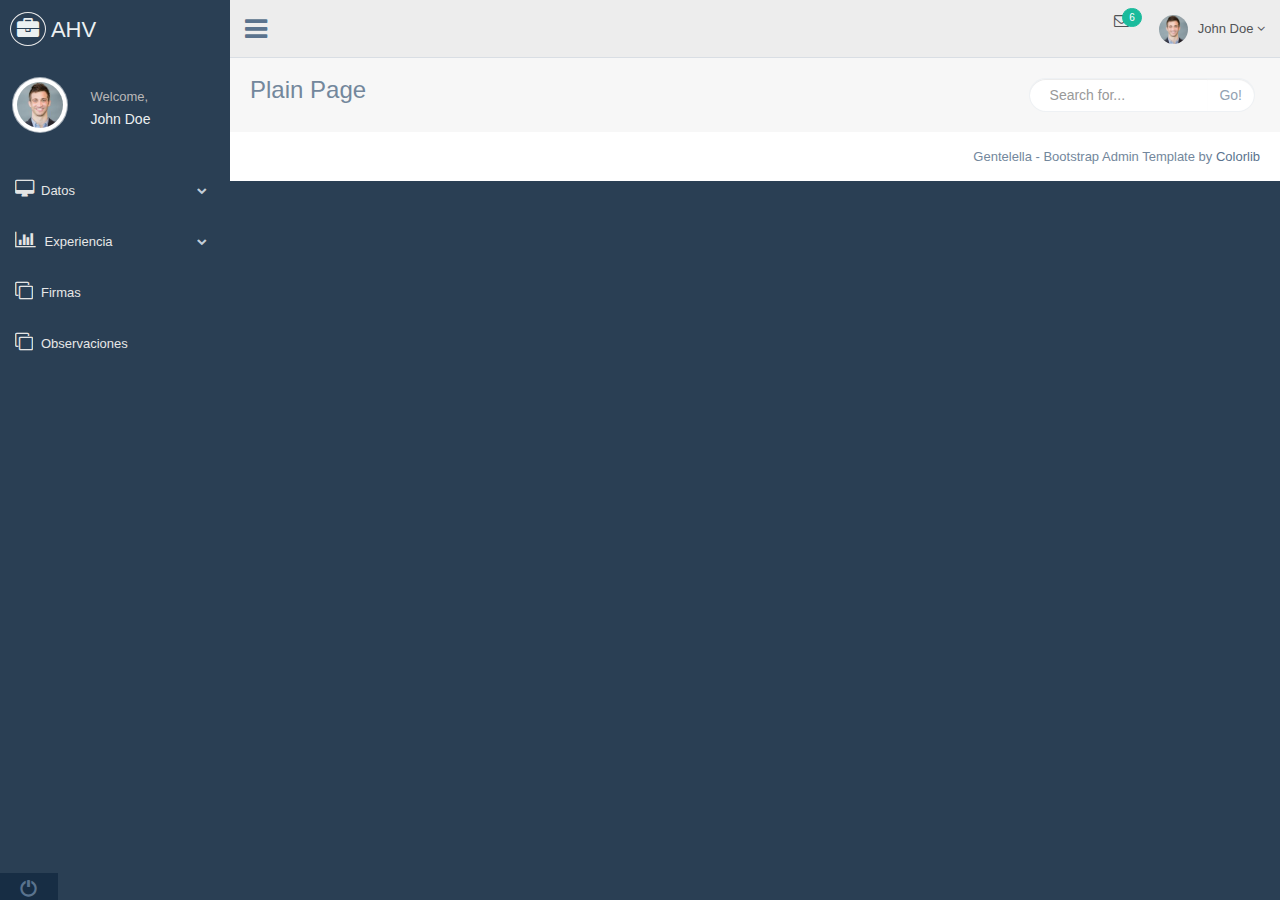
<file: views/index.html>
<html lang="en">

<head>
    <meta http-equiv="Content-Type" content="text/html; charset=UTF-8">

    <meta charset="utf-8">
    <meta http-equiv="X-UA-Compatible" content="IE=edge">
    <meta name="viewport" content="width=device-width, initial-scale=1">
    <title>HOJA DE VIDA </title>
    <link href="build/bootstrap/dist/css/bootstrap.min.css" rel="stylesheet">
    <script type='text/javascript' src="//ajax.googleapis.com/ajax/libs/jquery/1.8.3/jquery.min.js"></script>

    <link href="build/font-awesome/css/font-awesome.min.css" rel="stylesheet">

    <link href="build/nprogress/nprogress.css" rel="stylesheet">

    <link href="css/custom.min.css" rel="stylesheet">

    <script>
			$(document).ready(function(){
	    		$('#datosP').click(function(){
	       		$("#contenido").load("datosPer.html");
	    									 });

	    		$('#infoAcadem').click(function(){
	       		$("#contenido").load("infoA.html");
	    									 });

				$('#regisP').click(function(){
	       		$("#contenido").load("registrar_Proyecto.php");
	    									 });

				$('#CorreccionesP').click(function(){
	       		$("#contenido").load("Proyecto_Correciones.php");
	    									 });

	    		$('#Correcciones').click(function(){
	       		$("#contenido").load("anteproyecto_Correciones.php");
	    									 });
										});
		</script>
</head>

<body class="nav-md">
    <div class="container body">
        <div class="main_container">
            <div class="col-md-3 left_col">
                <div class="left_col scroll-view">
                    <div class="navbar nav_title" style="border: 0;">
                        <a href="index.html" class="site_title"><i class="fa fa-briefcase"></i> <span>AHV </span></a>
                    </div>
                    <div class="clearfix"></div>

                    <div class="profile clearfix">
                        <div class="profile_pic">
                            <img src="images/img.jpg" alt="..." class="img-circle profile_img">
                        </div>
                        <div class="profile_info">
                            <span>Welcome,</span>
                            <h2>John Doe</h2>
                        </div>
                        <div class="clearfix"></div>
                    </div>

                    <br />

                    <div id="sidebar-menu" class="main_menu_side hidden-print main_menu">
                        <div class="menu_section">
                            <ul class="nav side-menu">
                                <li><a><i class="fa fa-desktop"></i>Datos<span class="fa fa-chevron-down"></span></a>
                                    <ul class="nav child_menu">
                                        <li><a id="datosP">Datos Personales</a></li>
                                        <li><a id="infoAcadem">Informacion Academica</a></li>
                                    </ul>
                                </li>

                                <li><a><i class="fa fa-bar-chart-o"></i> Experiencia<span
                                            class="fa fa-chevron-down"></span></a>
                                    <ul class="nav child_menu">
                                        <li><a href="chartjs.html">Datos de Experiencia</a></li>
                                        <li><a href="chartjs2.html">Tiempo de Experiencia</a></li>
                                    </ul>
                                </li>

                                <li><a href="#"><i class="fa fa-clone"></i>Firmas</a></li>
                                <li><a href="#"><i class="fa fa-clone"></i>Observaciones</a></li>

                            </ul>
                        </div>

                    </div>


                    <div class="sidebar-footer hidden-small">
                        <a data-toggle="tooltip" data-placement="top" title="Logout" href="login.html">
                            <span class="glyphicon glyphicon-off" aria-hidden="true"></span>
                        </a>
                    </div>

                </div>
            </div>

            <div class="top_nav">
                <div class="nav_menu">
                    <nav>
                        <div class="nav toggle">
                            <a id="menu_toggle"><i class="fa fa-bars"></i></a>
                        </div>
                        <ul class="nav navbar-nav navbar-right">
                            <li class="">
                                <a href="javascript:;" class="user-profile dropdown-toggle" data-toggle="dropdown"
                                    aria-expanded="false">
                                    <img src="images/img.jpg" alt="">John Doe
                                    <span class=" fa fa-angle-down"></span>
                                </a>
                                <ul class="dropdown-menu dropdown-usermenu pull-right">
                                    <li><a href="javascript:;"> Profile</a></li>
                                    <li>
                                        <a href="javascript:;">
                                            <span class="badge bg-red pull-right">50%</span>
                                            <span>Settings</span>
                                        </a>
                                    </li>
                                    <li><a href="javascript:;">Help</a></li>
                                    <li><a href="login.html"><i class="fa fa-sign-out pull-right"></i> Log Out</a></li>
                                </ul>
                            </li>
                            <li role="presentation" class="dropdown">
                                <a href="javascript:;" class="dropdown-toggle info-number" data-toggle="dropdown"
                                    aria-expanded="false">
                                    <i class="fa fa-envelope-o"></i>
                                    <span class="badge bg-green">6</span>
                                </a>
                                <ul id="menu1" class="dropdown-menu list-unstyled msg_list" role="menu">
                                    <li>
                                        <a>
                                            <span class="image"><img src="images/img.jpg" alt="Profile Image" /></span>
                                            <span>
                                                <span>John Smith</span>
                                                <span class="time">3 mins ago</span>
                                            </span>
                                            <span class="message">
                                                Film festivals used to be do-or-die moments for movie makers. They were
                                                where...
                                            </span>
                                        </a>
                                    </li>
                                    <li>
                                        <a>
                                            <span class="image"><img src="images/img.jpg" alt="Profile Image" /></span>
                                            <span>
                                                <span>John Smith</span>
                                                <span class="time">3 mins ago</span>
                                            </span>
                                            <span class="message">
                                                Film festivals used to be do-or-die moments for movie makers. They were
                                                where...
                                            </span>
                                        </a>
                                    </li>
                                    <li>
                                        <a>
                                            <span class="image"><img src="images/img.jpg" alt="Profile Image" /></span>
                                            <span>
                                                <span>John Smith</span>
                                                <span class="time">3 mins ago</span>
                                            </span>
                                            <span class="message">
                                                Film festivals used to be do-or-die moments for movie makers. They were
                                                where...
                                            </span>
                                        </a>
                                    </li>
                                    <li>
                                        <a>
                                            <span class="image"><img src="images/img.jpg" alt="Profile Image" /></span>
                                            <span>
                                                <span>John Smith</span>
                                                <span class="time">3 mins ago</span>
                                            </span>
                                            <span class="message">
                                                Film festivals used to be do-or-die moments for movie makers. They were
                                                where...
                                            </span>
                                        </a>
                                    </li>
                                    <li>
                                        <div class="text-center">
                                            <a>
                                                <strong>See All Alerts</strong>
                                                <i class="fa fa-angle-right"></i>
                                            </a>
                                        </div>
                                    </li>
                                </ul>
                            </li>
                        </ul>
                    </nav>
                </div>
            </div>


            <div class="right_col" role="main">
                <div class="">
                    <div class="page-title">
                        <div class="title_left">
                            <h3>Plain Page</h3>
                        </div>
                        <div class="title_right">
                            <div class="col-md-5 col-sm-5 col-xs-12 form-group pull-right top_search">
                                <div class="input-group">
                                    <input type="text" class="form-control" placeholder="Search for...">
                                    <span class="input-group-btn">
                                        <button class="btn btn-default" type="button">Go!</button>
                                    </span>
                                </div>
                            </div>
                        </div>
                    </div>
                    <div class="clearfix"></div>
                    <div class="row" id="contenido">

                    </div>
                </div>
            </div>


            <footer>
                <div class="pull-right">
                    Gentelella - Bootstrap Admin Template by <a href="https://colorlib.com">Colorlib</a>
                </div>
                <div class="clearfix"></div>
            </footer>

        </div>
    </div>
    <!-- jQuery -->
    <script src="build/jquery/dist/jquery.min.js"></script>
    <!-- Bootstrap -->
    <script src="build/bootstrap/dist/js/bootstrap.min.js"></script>

    <script src="build/fastclick/lib/fastclick.js" type="79be18ba65cfa6ccb5d5da6f-text/javascript"></script>

    <script src="build/nprogress/nprogress.js" type="79be18ba65cfa6ccb5d5da6f-text/javascript"></script>



    <script src="js/custom.js" type="79be18ba65cfa6ccb5d5da6f-text/javascript"></script>

    <script type="79be18ba65cfa6ccb5d5da6f-text/javascript">
        (function (i, s, o, g, r, a, m) {
            i['GoogleAnalyticsObject'] = r;
            i[r] = i[r] || function () {
                (i[r].q = i[r].q || []).push(arguments)
            }, i[r].l = 1 * new Date();
            a = s.createElement(o),
                m = s.getElementsByTagName(o)[0];
            a.async = 1;
            a.src = g;
            m.parentNode.insertBefore(a, m)
        })(window, document, 'script', 'https://www.google-analytics.com/analytics.js', 'ga');

        ga('create', 'UA-23581568-13', 'auto');
        ga('send', 'pageview');
    </script>

    <script src="https://ajax.cloudflare.com/cdn-cgi/scripts/95c75768/cloudflare-static/rocket-loader.min.js"
        data-cf-settings="79be18ba65cfa6ccb5d5da6f-|49" defer=""></script>
</body>

</html>
</file>
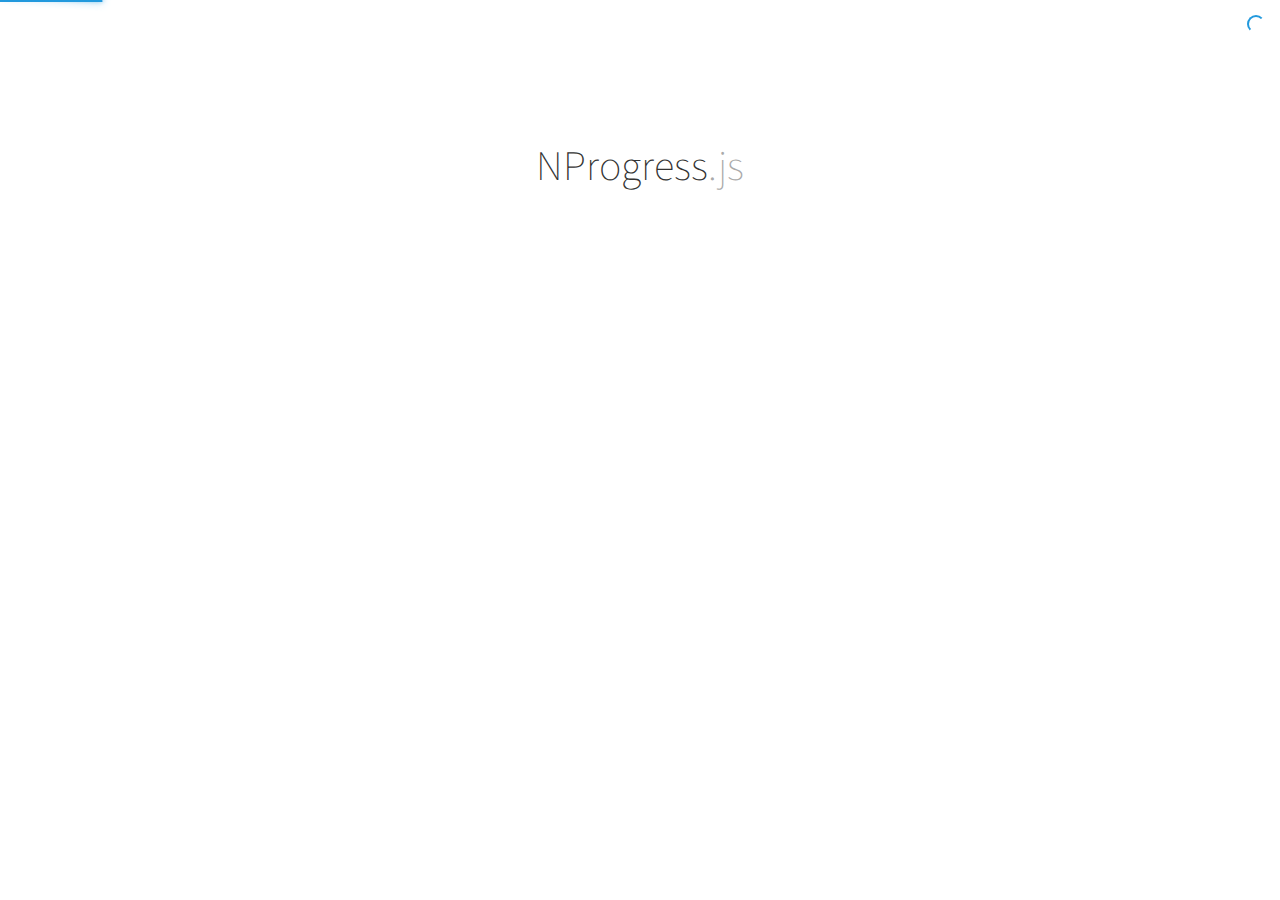
<file: views/build/nprogress/index.html>
<!DOCTYPE html>
<html lang='en'>
<head>
  <meta charset='utf-8'>
  <title>NProgress: slim progress bars in JavaScript</title>
  <link href='support/style.css' rel='stylesheet' />
  <link href='nprogress.css' rel='stylesheet' />

  <meta name="viewport" content="width=device-width">
  <link href='http://fonts.googleapis.com/css?family=Source+Sans+Pro:200,400,700,400italic' rel='stylesheet' type='text/css'>
  
  <script src="https://code.jquery.com/jquery-1.11.2.min.js"></script>
  <script src='nprogress.js'></script>

  <script>if(location.hostname.match(/ricostacruz\.com$/)){var _gaq=_gaq||[];_gaq.push(["_setAccount","UA-20473929-1"]),_gaq.push(["_trackPageview"]),function(){var a=document.createElement("script");a.type="text/javascript",a.async=!0,a.src=("https:"==document.location.protocol?"https://ssl":"http://www")+".google-analytics.com/ga.js";var b=document.getElementsByTagName("script")[0];b.parentNode.insertBefore(a,b)}()}</script>
</head>

<body style='display: none'>
  <header class='page-header'>
    <span class='nprogress-logo fade out'></span>
    <h1>NProgress<i>.js</i></h1>
    <p class='fade out brief big'>A nanoscopic progress bar. Featuring realistic
    trickle animations to convince your users that something is happening!</p>
  </header>

  <div class='contents fade out'>
    <div class='controls'>
      <p>
        <button class='button play' id='b-0'></button>
        <i>NProgress</i><b>.start()</b>
        &mdash;
        shows the progress bar
      </p>
      <p>
        <button class='button play' id='b-40'></button>
        <i>NProgress</i><b>.set(0.4)</b>
        &mdash;
        sets a percentage
      </p>
      <p>
        <button class='button play' id='b-inc'></button>
        <i>NProgress</i><b>.inc()</b>
        &mdash;
        increments by a little
      </p>
      <p>
        <button class='button play' id='b-100'></button>
        <i>NProgress</i><b>.done()</b>
        &mdash;
        completes the progress
      </p>
    </div>
    <div class='actions'>
      <a href='https://github.com/rstacruz/nprogress' class='button primary big'>
        Download
        v<span class='version'></span>
      </a>
      <p class='brief'>Perfect for Turbolinks, Pjax, and other Ajax-heavy apps.</p>
    </div>
    <div class='hr-rule'></div>
    <div class='share-buttons'>
      <iframe src="http://ghbtns.com/github-btn.html?user=rstacruz&repo=nprogress&type=watch&count=true"
          allowtransparency="true" frameborder="0" scrolling="0" width="100" height="20"></iframe>
      <iframe src="http://ghbtns.com/github-btn.html?user=rstacruz&type=follow&count=true"
          allowtransparency="true" frameborder="0" scrolling="0" width="175" height="20"></iframe>
      <a href="https://news.ycombinator.com/submit" class="hn-button" data-title="NProgress" data-url="http://ricostacruz.com/nprogress/" data-count="horizontal" data-style="twitter">HN</a>
    </div>
  </div>

  <script>
    $('body').show();
    $('.version').text(NProgress.version);
    NProgress.start();
    setTimeout(function() { NProgress.done(); $('.fade').removeClass('out'); }, 1000);

    $("#b-0").click(function() { NProgress.start(); });
    $("#b-40").click(function() { NProgress.set(0.4); });
    $("#b-inc").click(function() { NProgress.inc(); });
    $("#b-100").click(function() { NProgress.done(); });
  </script>

  <script>var HN=[];HN.factory=function(e){return function(){HN.push([e].concat(Array.prototype.slice.call(arguments,0)))};},HN.on=HN.factory("on"),HN.once=HN.factory("once"),HN.off=HN.factory("off"),HN.emit=HN.factory("emit"),HN.load=function(){var e="hn-button.js";if(document.getElementById(e))return;var t=document.createElement("script");t.id=e,t.src="//hn-button.herokuapp.com/hn-button.js";var n=document.getElementsByTagName("script")[0];n.parentNode.insertBefore(t,n)},HN.load();</script>
</body>
</html>
</file>
<file: views/build/nprogress/nprogress.css>
/* Make clicks pass-through */
#nprogress {
  pointer-events: none;
}

#nprogress .bar {
  background: #29d;

  position: fixed;
  z-index: 1031;
  top: 0;
  left: 0;

  width: 100%;
  height: 2px;
}

/* Fancy blur effect */
#nprogress .peg {
  display: block;
  position: absolute;
  right: 0px;
  width: 100px;
  height: 100%;
  box-shadow: 0 0 10px #29d, 0 0 5px #29d;
  opacity: 1.0;

  -webkit-transform: rotate(3deg) translate(0px, -4px);
      -ms-transform: rotate(3deg) translate(0px, -4px);
          transform: rotate(3deg) translate(0px, -4px);
}

/* Remove these to get rid of the spinner */
#nprogress .spinner {
  display: block;
  position: fixed;
  z-index: 1031;
  top: 15px;
  right: 15px;
}

#nprogress .spinner-icon {
  width: 18px;
  height: 18px;
  box-sizing: border-box;

  border: solid 2px transparent;
  border-top-color: #29d;
  border-left-color: #29d;
  border-radius: 50%;

  -webkit-animation: nprogress-spinner 400ms linear infinite;
          animation: nprogress-spinner 400ms linear infinite;
}

.nprogress-custom-parent {
  overflow: hidden;
  position: relative;
}

.nprogress-custom-parent #nprogress .spinner,
.nprogress-custom-parent #nprogress .bar {
  position: absolute;
}

@-webkit-keyframes nprogress-spinner {
  0%   { -webkit-transform: rotate(0deg); }
  100% { -webkit-transform: rotate(360deg); }
}
@keyframes nprogress-spinner {
  0%   { transform: rotate(0deg); }
  100% { transform: rotate(360deg); }
}
</file>
<file: views/build/nprogress/support/style.css>
i, b {
  font-style: normal;
  font-weight: 400;
}

body, html {
  padding: 0;
  margin: 0;
}

body {
  background: white;
}

body, td, input, textarea {
  font-family: source sans pro, sans-serif;
  font-size: 14px;
  line-height: 1.5;
  color: #222;
}

button {
  cursor: pointer;
}

* {
  text-rendering: optimizeLegibility;
  -webkit-font-smoothing: antialiased;
}

.nprogress-logo {
  display: inline-block;

  width: 100px;
  height: 20px;
  border: solid 4px #2d9;
  border-radius: 10px;

  position: relative;
}
.nprogress-logo:after {
  content: '';
  display: block;

  position: absolute;
  top: 4px;
  left: 4px;
  bottom: 4px;
  width: 40%;

  background: #2d9;
  border-radius: 3px;
}

.fade {
  transition: all 300ms linear 700ms;
  -webkit-transform: translate3d(0,0,0);
  -moz-transform: translate3d(0,0,0);
  -ms-transform: translate3d(0,0,0);
  -o-transform: translate3d(0,0,0);
  transform: translate3d(0,0,0);
  opacity: 1;
}

.fade.out {
  opacity: 0;
}

button {
  margin: 0;
  padding: 0;
  border: 0;
  outline: 0;
}

.button {
  display: inline-block;
  text-decoration: none;

  background: #eee;
  color: #777;
  border-radius: 2px;

  padding: 8px 10px;
  font-weight: 700;
  text-align: left;
}

.button.play:before {
  content: '\25b6';
}

.button:hover {
  background: #2d9;
  color: #fff;
}

.button.primary {
  background: #2d9;
  color: #fff;
}
.button.primary:hover {
  background: #1c8;
}

.button:active {
  background: #2d9;
  box-shadow: inset 0 0 4px rgba(0, 0, 0, 0.6);
}

.controls {
  text-align: left;
  margin: 0 auto;
  max-width: 300px;
  color: #666;
}

.controls .button {
  width: 40px;
  margin-right: 10px;
  text-align: center;
}

.controls i {
  color: #999;
}

.controls b {
  color: #29d;
  font-weight: 700;
}

.controls {
  font-size: 0.9em;
}

.page-header {
  text-align: center;
  max-width: 400px;
  padding: 3em 20px;
  margin: 0 auto;
}

.page-header h1 {
  font-size: 2.0em;
  text-align: center;
  font-weight: 200;
  line-height: 1.3;
  color: #333;
  margin: 0;
}

p.brief {
  line-height: 1.4;
  font-style: italic;
  color: #888;
}

p.brief.big {
  font-size: 1.1em;
}

@media (min-width: 480px) {
  .page-header h1 {
    margin-top: 1em;
    margin-bottom: 0.4em;
  }
}

.page-header h1 i {
  color: #aaa;
  font-style: normal;
  font-weight: 200;
}

@media (min-width: 480px) {
  .page-header h1 {
    font-size: 3em; }
  .page-header {
    padding: 4.5em 20px 3.5em 20px;
  }
}

/* --- */

.actions {
  text-align: center;
  margin: 2em 0;
}

@media (min-width: 480px) {
  .actions {
    margin: 4.5em 0 3.5em 0;
  }
}

.big.button {
  padding-left: 30px;
  padding-right: 30px;
  font-size: 1.1em;
}


/* ---- */

div.hr-rule {
  height: 1px;
  width: 100px;
  margin: 40px auto;
  background: #ddd;
}
.share-buttons {
  margin: 0 auto;
  text-align: center;
}
</file>
<file: views/css/custom.min.css>
.x_title h2,table.tile_info td p{white-space:nowrap;text-overflow:ellipsis}.site_title,.x_title h2,table.tile_info td p{text-overflow:ellipsis}.detail a,.expand,.jqstooltip,.paging_full_numbers a:hover,.site_title:focus,.site_title:hover,a,a:focus,a:hover{text-decoration:none}.byline,.main_menu .fa{-webkit-font-smoothing:antialiased}.daterangepicker .ranges li{color:#73879C}.daterangepicker .ranges li.active,.daterangepicker .ranges li:hover{background:#536A7F;border:1px solid #536A7F;color:#fff}.daterangepicker .input-mini{background-color:#eee;border:1px solid #ccc;box-shadow:none!important}.daterangepicker .input-mini.active{border:1px solid #ccc}.daterangepicker select.ampmselect,.daterangepicker select.hourselect,.daterangepicker select.minuteselect,.daterangepicker select.monthselect,.daterangepicker select.secondselect,.daterangepicker select.yearselect{font-size:12px;padding:1px;margin:0;cursor:default;height:30px;border:1px solid #ADB2B5;line-height:30px;border-radius:0!important}.daterangepicker select.monthselect{margin-right:2%}.daterangepicker td.in-range{background:#E4E7EA;color:#73879C}.daterangepicker td.active,.daterangepicker td.active:hover{background-color:#536A7F;color:#fff}.daterangepicker th.available:hover{background:#eee;color:#34495E}.daterangepicker:after,.daterangepicker:before{content:none}.daterangepicker .calendar.single{margin:0 0 4px}.daterangepicker .calendar.single .calendar-table{width:224px;padding:0 0 4px!important}.daterangepicker .calendar.single .calendar-table thead tr:first-child th{padding:8px 5px}.daterangepicker .calendar.single .calendar-table thead th{border-radius:0}.daterangepicker.picker_1{color:#fff;background:#34495E}.daterangepicker.picker_1 .calendar-table{background:#34495E}.daterangepicker.picker_1 .calendar-table thead tr{background:#213345}.daterangepicker.picker_1 .calendar-table thead tr:first-child{background:#1ABB9C}.daterangepicker.picker_1 .calendar-table td.off{background:#34495E;color:#999}.daterangepicker.picker_1 .calendar-table td.available:hover{color:#34495E}.daterangepicker.picker_2 .calendar-table thead tr{color:#1ABB9C}.daterangepicker.picker_2 .calendar-table thead tr:first-child{color:#73879C}.daterangepicker.picker_3 .calendar-table thead tr:first-child{color:#fff;background:#1ABB9C}.daterangepicker.picker_4 .calendar-table thead tr:first-child{color:#fff;background:#34495E}.daterangepicker.picker_4 .calendar-table td,.daterangepicker.picker_4 .calendar-table td.off{background:#ECF0F1;border:1px solid #fff;border-radius:0}.daterangepicker.picker_4 .calendar-table td.active{background:#34495E}.calendar-exibit .show-calendar{float:none;display:block;position:relative;background-color:#fff;border:1px solid #ccc;margin-bottom:20px;border:1px solid rgba(0,0,0,.15);overflow:hidden}.calendar-exibit .show-calendar .calendar{margin:0 0 4px}.calendar-exibit .show-calendar.picker_1{background:#34495E}.calendar-exibit .calendar-table{padding:0 0 4px}.left_col{background:#2A3F54}.nav-sm .container.body .col-md-3.left_col{min-height:100%;width:70px;padding:0;z-index:9999;position:absolute}.nav-sm .container.body .col-md-3.left_col.menu_fixed{position:fixed;height:100%}.nav-sm .container.body .col-md-3.left_col .mCSB_container,.nav-sm .container.body .col-md-3.left_col .mCustomScrollBox{overflow:visible}.overflow_hidden,.sidebar-widget,.site_title,.tile,.weather-days .col-sm-2,.x_title h2,table.tile_info td p{overflow:hidden}.nav-sm .hidden-small{visibility:hidden}.nav-sm .container.body .right_col{padding:10px 20px;margin-left:70px;z-index:2}.nav-sm .navbar.nav_title{width:70px}.nav-sm .navbar.nav_title a span{display:none}.nav-sm .navbar.nav_title a i{font-size:27px;margin:13px 0 0 3px}.site_title i{border:1px solid #EAEAEA;padding:5px 6px;border-radius:50%}.nav-sm .main_container .top_nav{display:block;margin-left:70px;z-index:2}.nav-sm .nav.side-menu li a{text-align:center!important;font-weight:400;font-size:10px;padding:10px 5px}.nav-sm .nav.child_menu li.active,.nav-sm .nav.side-menu li.active-sm{border-right:5px solid #1ABB9C}.nav-sm .nav.side-menu li.active-sm ul ul,.nav-sm ul.nav.child_menu ul{position:static;width:200px;background:0 0}.nav-sm>.nav.side-menu>li.active-sm>a{color:#1ABB9C!important}.nav-sm .nav.side-menu li a i.toggle-up{display:none!important}.nav-sm .menu_section h3,.nav-sm .profile,.nav-sm .menu_section span.fa{display:none}.nav-sm .nav.side-menu li a i{font-size:25px!important;text-align:center;width:100%!important;margin-bottom:5px}.nav-sm ul.nav.child_menu{left:100%;position:absolute;top:0;width:210px;z-index:4000;background:#3E5367;display:none}.nav-sm ul.nav.child_menu li{padding:0 10px}.nav-sm ul.nav.child_menu li a{text-align:left!important}.menu_section{margin-bottom:35px}.menu_section h3{padding-left:15px;color:#fff;text-transform:uppercase;letter-spacing:.5px;font-weight:700;font-size:11px;margin-bottom:0;margin-top:0;text-shadow:1px 1px #000}.menu_section>ul{margin-top:10px}.profile_pic{width:35%;float:left}.img-circle.profile_img{width:70%;background:#fff;margin-left:15%;z-index:1000;position:inherit;margin-top:20px;border:1px solid rgba(52,73,94,.44);padding:4px}.profile_info{padding:25px 10px 10px;width:65%;float:left}.profile_info span{font-size:13px;line-height:30px;color:#BAB8B8}.profile_info h2{font-size:14px;color:#ECF0F1;margin:0;font-weight:300}.profile.img_2{text-align:center}.profile.img_2 .profile_pic{width:100%}.profile.img_2 .profile_pic .img-circle.profile_img{width:50%;margin:10px 0 0}.profile.img_2 .profile_info{padding:15px 10px 0;width:100%;margin-bottom:10px;float:left}.main_menu span.fa{float:right;text-align:center;margin-top:5px;font-size:10px;min-width:inherit;color:#C4CFDA}.active a span.fa{text-align:right!important;margin-right:4px}.nav-sm .menu_section{margin:0}.nav-sm li li span.fa{display:inline-block}.nav_menu{float:left;background:#EDEDED;border-bottom:1px solid #D9DEE4;margin-bottom:10px;width:100%;position:relative}@media (min-width:480px){.nav_menu{position:static}}.nav-md .container.body .col-md-3.left_col{min-height:100%;width:230px;padding:0;position:absolute;display:-ms-flexbox;display:flex;z-index:1}.nav-md .container.body .col-md-3.left_col.menu_fixed{height:100%;position:fixed}body .container.body .right_col{background:#F7F7F7}.nav-md .container.body .right_col{padding:10px 20px 0;margin-left:230px}.nav_title{width:230px;float:left;background:#2A3F54;border-radius:0;height:57px}@media (max-width:991px){.nav-md .container.body .right_col,.nav-md .container.body .top_nav{width:100%;margin:0}.nav-md .container.body .col-md-3.left_col{display:none}.nav-md .container.body .right_col{width:100%;padding-right:0}.right_col{padding:10px!important}}@media (max-width:1200px){.x_title h2{width:62%;font-size:17px}.graph,.tile{zoom:85%;height:inherit}}@media (max-width:1270px) and (min-width:192px){.x_title h2 small{display:none}}.left_col .mCSB_scrollTools{width:6px}.left_col .mCSB_dragger{max-height:400px!important}.blue{color:#3498DB}.purple{color:#9B59B6}.green{color:#1ABB9C}.aero{color:#9CC2CB}.red{color:#E74C3C}.dark{color:#34495E}.border-blue{border-color:#3498DB!important}.border-purple{border-color:#9B59B6!important}.border-green{border-color:#1ABB9C!important}.border-aero{border-color:#9CC2CB!important}.border-red{border-color:#E74C3C!important}.border-dark{border-color:#34495E!important}.bg-white{background:#fff!important;border:1px solid #fff!important;color:#73879C}.bg-green{background:#1ABB9C!important;border:1px solid #1ABB9C!important;color:#fff}.bg-red{background:#E74C3C!important;border:1px solid #E74C3C!important;color:#fff}.bg-blue{background:#3498DB!important;border:1px solid #3498DB!important;color:#fff}.bg-orange{background:#F39C12!important;border:1px solid #F39C12!important;color:#fff}.bg-purple{background:#9B59B6!important;border:1px solid #9B59B6!important;color:#fff}.bg-blue-sky{background:#50C1CF!important;border:1px solid #50C1CF!important;color:#fff}.container{width:100%;padding:0}.top_nav .nav .open>a,.top_nav .nav .open>a:focus,.top_nav .nav .open>a:hover,.top_nav .nav>li>a:focus,.top_nav .nav>li>a:hover{background:#D9DEE4}body{color:#73879C;background:#2A3F54;font-family:"Helvetica Neue",Roboto,Arial,"Droid Sans",sans-serif;font-size:13px;font-weight:400;line-height:1.471}.main_container .top_nav{display:block;margin-left:230px}.no-padding{padding:0!important}.page-title{width:100%;height:65px;padding:10px 0}.page-title .title_left{width:45%;float:left;display:block}.page-title .title_left h3{margin:9px 0}.page-title .title_right{width:55%;float:left;display:block}.page-title .title_right .pull-right{margin:10px 0}.fixed_height_320{height:320px}.fixed_height_390{height:390px}.fixed_height_200{height:200px}.progress-bar-dark{background-color:#34495E!important}.progress-bar-gray{background-color:#BDC3C7!important}table.no-margin .progress{margin-bottom:0}.main_content{padding:10px 20px}.col-md-55{width:50%;margin-bottom:10px}@media (min-width:768px){.col-md-55{width:20%}}@media (min-width:992px){.col-md-55{width:20%}}@media (min-width:1200px){.col-md-55{width:20%}}@media (min-width:192px) and (max-width:1270px){table.tile_info span.right{margin-right:7px;float:left}}.center-margin{margin:0 auto;float:none!important}.col-lg-1,.col-lg-10,.col-lg-11,.col-lg-12,.col-lg-2,.col-lg-3,.col-lg-4,.col-lg-5,.col-lg-6,.col-lg-7,.col-lg-8,.col-lg-9,.col-md-1,.col-md-10,.col-md-11,.col-md-12,.col-md-2,.col-md-3,.col-md-4,.col-md-5,.col-md-55,.col-md-6,.col-md-7,.col-md-8,.col-md-9,.col-sm-1,.col-sm-10,.col-sm-11,.col-sm-12,.col-sm-2,.col-sm-3,.col-sm-4,.col-sm-5,.col-sm-6,.col-sm-7,.col-sm-8,.col-sm-9,.col-xs-1,.col-xs-10,.col-xs-11,.col-xs-12,.col-xs-2,.col-xs-3,.col-xs-4,.col-xs-5,.col-xs-6,.col-xs-7,.col-xs-8,.col-xs-9{position:relative;min-height:1px;float:left;padding-right:10px;padding-left:10px}.row{margin-right:-10px;margin-left:-10px}.grid_slider .col-md-6{padding:0 40px}.h1,.h2,.h3,h1,h2,h3{margin-top:10px;margin-bottom:10px}a{color:#5A738E}.btn.active.focus,.btn.active:focus,.btn.focus,.btn:active.focus,.btn:active:focus,.btn:focus,:active,:focus,:visited,a,a:active,a:focus,a:visited{outline:0}.navbar{margin-bottom:0}.navbar-header{background:#34495E}.navbar-right{margin-right:0}.top_nav .navbar-right{margin:0;width:70%;float:right}.top_nav .navbar-right li{display:inline-block;float:right;position:static}@media (min-width:480px){.top_nav .navbar-right li{position:relative}}.top_nav .dropdown-menu li{width:100%}.top_nav .dropdown-menu li a{width:100%;padding:12px 20px}.top_nav li a i{font-size:15px}.navbar-static-top{position:fixed;top:0;width:100%}.sidebar-header{border-bottom:0;margin-top:46px}.sidebar-header:first-of-type{margin-top:0}.nav.side-menu>li{position:relative;display:block;cursor:pointer}.nav.side-menu>li>a{margin-bottom:6px}.nav.side-menu>li>a:hover{color:#F2F5F7!important}.nav.side-menu>li>a:hover,.nav>li>a:focus{text-decoration:none;background:0 0}.nav.child_menu{display:none}.nav.child_menu li.active,.nav.child_menu li:hover{background-color:rgba(255,255,255,.06)}.nav.child_menu li{padding-left:36px}.nav-md ul.nav.child_menu li:before{background:#425668;bottom:auto;content:"";height:8px;left:23px;margin-top:15px;position:absolute;right:auto;width:8px;z-index:1;border-radius:50%}.nav-md ul.nav.child_menu li:after{border-left:1px solid #425668;bottom:0;content:"";left:27px;position:absolute;top:0}.nav.top_menu>li>a,.nav>li>a{position:relative;display:block}.nav.child_menu>li>a,.nav.side-menu>li>a{color:#E7E7E7;font-weight:500}.nav li li.current-page a,.nav.child_menu li li a.active,.nav.child_menu li li a:hover{color:#fff}.nav.child_menu li li.active,.nav.child_menu li li:hover{background:0 0}.nav>li>a{padding:13px 15px 12px}.nav.side-menu>li.active,.nav.side-menu>li.current-page{border-right:5px solid #1ABB9C}.nav li.current-page{background:rgba(255,255,255,.05)}.nav li li li.current-page{background:0 0}.navbar-brand,.navbar-nav>li>a,.site_title{color:#ECF0F1!important;margin-left:0!important}.nav.side-menu>li.active>a{text-shadow:rgba(0,0,0,.25) 0 -1px 0;background:linear-gradient(#334556,#2C4257),#2A3F54;box-shadow:rgba(0,0,0,.25) 0 1px 0,inset rgba(255,255,255,.16) 0 1px 0}.navbar-brand,.navbar-nav>li>a{font-weight:500;line-height:32px}.site_title{font-weight:400;font-size:22px;width:100%;line-height:59px;display:block;height:55px;margin:0;padding-left:10px}.nav.navbar-nav>li>a{color:#515356!important}.nav.top_menu>li>a{padding:10px 15px;color:#34495E!important}.nav>li>a:focus,.nav>li>a:hover{background-color:transparent}.top_search{padding:0}.top_search .form-control{box-shadow:inset 0 1px 0 rgba(0,0,0,.075);border-radius:25px 0 0 25px;padding-left:20px;border:1px solid rgba(221,226,232,.49)}.top_search .form-control:focus{border:1px solid rgba(221,226,232,.49);border-right:0}.top_search .input-group-btn button{border-radius:0 25px 25px 0;border:1px solid rgba(221,226,232,.49);border-left:0;box-shadow:inset 0 1px 1px rgba(0,0,0,.075);color:#93A2B2;margin-bottom:0!important}.tiles,.top_tiles{margin-bottom:0}.toggle{float:left;margin:0;padding-top:16px;width:70px}.toggle a{padding:15px 15px 0;margin:0;cursor:pointer}.toggle a i{font-size:26px}.nav.child_menu>li>a{color:rgba(255,255,255,.75);font-size:12px;padding:9px}.panel_toolbox{float:right;min-width:70px}.panel_toolbox>li{float:left;cursor:pointer}.panel_toolbox>li>a{padding:5px;color:#C5C7CB;font-size:14px}.panel_toolbox>li>a:hover{background:#F5F7FA}.line_30{line-height:30px}.main_menu_side{padding:0}.bs-docs-sidebar .nav>li>a{display:block;padding:4px 6px}footer{background:#fff;padding:15px 20px;display:block}.nav-sm footer{margin-left:70px}.footer_fixed footer{position:fixed;left:0;bottom:0;width:100%}.degrees:after,.x_content,.x_panel{position:relative}@media (min-width:768px){.footer_fixed .nav-sm footer,.footer_fixed footer{margin-left:0}}.tile-stats.sparkline{padding:10px;text-align:center}.jqstooltip{background:#34495E!important;width:30px!important;height:22px!important}.tooltip{display:block!important}.tiles{border-top:1px solid #ccc;margin-top:15px;padding-top:5px}.top_tiles .tile h2{font-size:30px;line-height:30px;margin:3px 0 7px;font-weight:700}article.media{width:100%}*,:after,:before{box-sizing:border-box}#integration-list{width:100%;margin:0 auto;display:table}#integration-list ul{padding:0;margin:20px 0;color:#555}#integration-list ul>li{list-style:none;border-top:1px solid #ddd;display:block;padding:15px;overflow:hidden}#integration-list ul:last-child{border-bottom:1px solid #ddd}#integration-list ul>li:hover{background:#efefef}.expand{display:block;color:#555;cursor:pointer}.expand h2{width:85%;float:left}h2{font-size:18px;font-weight:400}#left,#right{display:table}#sup{display:table-cell;vertical-align:middle;width:80%}.detail a{color:#C0392B;border:1px solid #C0392B;padding:6px 10px 5px;font-size:13px;margin-right:7px}.detail{margin:10px 0;display:none;line-height:22px;height:150px}.detail span{margin:0}.right-arrow{width:10px;float:right;font-weight:700;font-size:20px}.accordion .panel{margin-bottom:5px;border-radius:0;border-bottom:1px solid #efefef}.x_panel,.x_title{margin-bottom:10px}.accordion .panel-heading{background:#F2F5F7;padding:13px;width:100%;display:block}.accordion .panel:hover{background:#F2F5F7}.x_panel{width:100%;padding:10px 17px;display:inline-block;background:#fff;border:1px solid #E6E9ED;-webkit-column-break-inside:avoid;-moz-column-break-inside:avoid;column-break-inside:avoid;opacity:1;transition:all .2s ease}.x_title{border-bottom:2px solid #E6E9ED;padding:1px 5px 6px}.x_title .filter{width:40%;float:right}.x_content,table.tile td ul li a,table.tile_info{width:100%}.x_title h2{margin:5px 0 6px;float:left;display:block}.x_title h2 small{margin-left:10px}.x_title span{color:#BDBDBD}.x_content{padding:0 5px 6px;float:left;clear:both;margin-top:5px}.x_content h4{font-size:16px;font-weight:500}legend{padding-bottom:7px}.demo-placeholder{height:280px}.profile_details:nth-child(3n){clear:both}.profile_details .profile_view{display:inline-block;padding:10px 0 0;background:#fff}.profile_details .profile_view .divider{border-top:1px solid #e5e5e5;padding-top:5px;margin-top:5px}.profile_details .profile_view .ratings{margin-bottom:0;text-align:left;font-size:16px}.profile_details .profile_view .bottom{background:#F2F5F7;padding:9px 0;border-top:1px solid #E6E9ED}.profile_details .profile_view .left{margin-top:20px}.profile_details .profile_view .left p{margin-bottom:3px}.profile_details .profile_view .right{margin-top:0;padding:10px}.profile_details .profile_view .img-circle{border:1px solid #E6E9ED;padding:2px}.profile_details .profile_view h2{margin:5px 0}.profile_details .profile_view .brief{margin:0;font-weight:300}.profile_details .profile_left{background:#fff}.pagination.pagination-split li{display:inline-block;margin-right:3px}.pagination.pagination-split li a{border-radius:4px;color:#768399;-moz-border-radius:4px;-webkit-border-radius:4px}table.tile h3,table.tile h4,table.tile span{font-weight:700;vertical-align:middle!important}table.tile td,table.tile th{text-align:center}table.tile th{border-bottom:1px solid #E6ECEE}table.tile td{padding:5px 0}table.tile td ul{text-align:left;padding-left:0}table.tile td ul li{list-style:none;width:100%}table.tile td ul li a big{right:0;float:right;margin-right:13px}table.tile_info td{text-align:left;padding:1px;font-size:15px}table.tile_info td p{margin:0;line-height:28px}table.tile_info td i{margin-right:8px;font-size:17px;float:left;width:18px;line-height:28px}table.tile_info td:first-child{width:83%}td span{line-height:28px}.error-number{font-size:90px;line-height:90px;margin:20px 0}.col-middle{margin-top:5%}.mid_center{width:370px;margin:0 auto;text-align:center;padding:10px 20px}h3.degrees{font-size:22px;font-weight:400;text-align:center}.degrees:after{content:"o";top:-12px;font-size:13px;font-weight:300}.daily-weather .day{font-size:14px;border-top:2px solid rgba(115,135,156,.36);text-align:center;border-bottom:2px solid rgba(115,135,156,.36);padding:5px 0}.weather-days .col-sm-2{width:16.66666667%}.weather .row{margin-bottom:0}.bulk-actions{display:none}table.countries_list{width:100%}table.countries_list td{padding:0 10px;line-height:30px;border-top:1px solid #eee}.dataTables_paginate a{padding:6px 9px!important;background:#ddd!important;border-color:#ddd!important}.paging_full_numbers a.paginate_active{background-color:rgba(38,185,154,.59)!important;border-color:rgba(38,185,154,.59)!important}a.DTTT_button,button.DTTT_button,div.DTTT_button{border:1px solid #E7E7E7!important;background:#E7E7E7!important;box-shadow:none!important}table.jambo_table{border:1px solid rgba(221,221,221,.78)}table.jambo_table thead{background:rgba(52,73,94,.94);color:#ECF0F1}table.jambo_table tbody tr:hover td{background:rgba(38,185,154,.07);border-top:1px solid rgba(38,185,154,.11);border-bottom:1px solid rgba(38,185,154,.11)}table.jambo_table tbody tr.selected{background:rgba(38,185,154,.16)}table.jambo_table tbody tr.selected td{border-top:1px solid rgba(38,185,154,.4);border-bottom:1px solid rgba(38,185,154,.4)}.dataTables_wrapper{position:relative;clear:both;zoom:1}.dataTables_processing{position:absolute;top:50%;left:50%;width:250px;height:30px;margin-left:-125px;margin-top:-15px;padding:14px 0 2px;border:1px solid #ddd;text-align:center;color:#999;font-size:14px;background-color:#fff}td.details,td.group{background-color:#d1cfd0}.dataTables_length{width:40%;float:left}.dataTables_filter{width:50%;float:right;text-align:right}.dataTables_info{width:60%;float:left}.dataTables_paginate{float:right;text-align:right}.dataTables_empty,table.display td.center{text-align:center}table.dataTable td.focus,table.dataTable th.focus{outline:#1ABB9C solid 2px!important;outline-offset:-1px}.paging_full_numbers a:active,table.display thead td:active,table.display thead th:active{outline:0}table.display{margin:0 auto;clear:both;width:100%}table.display thead th{padding:8px 18px 8px 10px;border-bottom:1px solid #000;font-weight:700;cursor:pointer}table.display tfoot th{padding:3px 18px 3px 10px;border-top:1px solid #000;font-weight:700}table.display tr.heading2 td{border-bottom:1px solid #aaa}table.display td{padding:3px 10px}.dataTables_scroll{clear:both}.dataTables_scrollBody{-webkit-overflow-scrolling:touch}.top .dataTables_info{float:none}.clear{clear:both}tfoot input{margin:.5em 0;width:100%;color:#444}tfoot input.search_init{color:#999}td.group{border-bottom:2px solid #A19B9E;border-top:2px solid #A19B9E}td.details{border:2px solid #A19B9E}.example_alt_pagination div.dataTables_info{width:40%}.paging_full_numbers{width:400px;height:22px;line-height:22px}.paging_full_numbers a.paginate_active,.paging_full_numbers a.paginate_button{border:1px solid #aaa;-webkit-border-radius:5px;-moz-border-radius:5px;padding:2px 5px;margin:0 3px;cursor:pointer}.paging_full_numbers a.paginate_button{background-color:#ddd}.paging_full_numbers a.paginate_button:hover{background-color:#ccc;text-decoration:none!important}.login_content .btn-default:hover,.login_content a,.tagsinput span.tag a,.tile-stats>.dash-box-footer,.tile:hover,.view a.info,span.tag{text-decoration:none}table.display tr.even.row_selected td{background-color:#B0BED9}table.display tr.odd.row_selected td{background-color:#9FAFD1}div.box{height:100px;padding:10px;overflow:auto;border:1px solid #8080FF;background-color:#E5E5FF}ul.msg_list li{background:#f7f7f7;padding:5px;display:-ms-flexbox;display:flex;margin:6px 6px 0;width:96%!important}ul.msg_list li:last-child{margin-bottom:6px;padding:10px}ul.msg_list li a{padding:3px 5px!important}ul.msg_list li a .image img{border-radius:2px;-webkit-border-radius:2px;float:left;margin-right:10px;width:11%}ul.msg_list li a .time{font-size:11px;font-style:italic;font-weight:700;position:absolute;right:35px}ul.msg_list li a .message{display:block!important;font-size:11px}.dropdown-menu.msg_list span{white-space:normal}.tile_count .tile_stats_count,ul.quick-list li{white-space:nowrap;overflow:hidden;text-overflow:ellipsis}.dropdown-menu{box-shadow:none;display:none;float:left;font-size:12px;left:0;list-style:none;padding:0;position:absolute;text-shadow:none;top:100%;z-index:9998;border:1px solid #D9DEE4;border-top-left-radius:0;border-top-right-radius:0}.dropdown-menu>li>a{color:#5A738E}.navbar-nav .open .dropdown-menu{position:absolute;background:#fff;margin-top:0;border:1px solid #D9DEE4;-webkit-box-shadow:none;right:0;left:auto;width:220px}.navbar-nav .open .dropdown-menu.msg_list{width:300px}.info-number .badge{font-size:10px;font-weight:400;line-height:13px;padding:2px 6px;position:absolute;right:2px;top:8px}ul.to_do{padding:0}ul.to_do li{background:#f3f3f3;border-radius:3px;position:relative;padding:7px;margin-bottom:5px;list-style:none}ul.to_do p{margin:0}.dashboard-widget{background:#f6f6f6;border-top:5px solid #79C3DF;border-radius:3px;padding:5px 10px 10px}.dashboard-widget .dashboard-widget-title{font-weight:400;border-bottom:1px solid #c1cdcd;margin:0 0 10px;padding-bottom:5px;padding-left:40px;line-height:30px}.dashboard-widget .dashboard-widget-title i{font-size:100%;margin-left:-35px;margin-right:10px;color:#33a1c9;padding:3px 6px;border:1px solid #abd9ea;border-radius:5px;background:#fff}ul.quick-list{width:45%;padding-left:0;display:inline-block}ul.quick-list li{padding-left:10px;list-style:none;margin:0;padding-bottom:6px;padding-top:4px}ul.quick-list li i{padding-right:10px;color:#757679}.dashboard-widget-content{padding-top:9px}.dashboard-widget-content .sidebar-widget{width:50%;display:inline-block;vertical-align:top;background:#fff;border:1px solid #abd9ea;border-radius:5px;text-align:center;float:right;padding:2px;margin-top:10px}.widget_summary{width:100%;display:-ms-inline-flexbox;display:inline-flex}.widget_summary .w_left{float:left;text-align:left}.widget_summary .w_center{float:left}.widget_summary .w_right{float:left;text-align:right}.widget_summary .w_right span{font-size:20px}.w_20{width:20%}.w_25{width:25%}.w_55{width:55%}h5.graph_title{text-align:left;margin-left:10px}h5.graph_title i{margin-right:10px;font-size:17px}span.right{float:right;font-size:14px!important}.tile_info a{text-overflow:ellipsis}.sidebar-footer{bottom:0;clear:both;display:block;padding:5px 0 0;position:fixed;width:230px;background:#2A3F54;z-index:999}.sidebar-footer a{padding:7px 0 3px;text-align:center;width:25%;font-size:17px;display:block;float:left;background:#172D44;cursor:pointer}.sidebar-footer a:hover{background:#425567}.tile_count{margin-bottom:20px;margin-top:20px}.tile_count .tile_stats_count{border-bottom:1px solid #D9DEE4;padding:0 10px 0 20px;position:relative}.tile_count .tile_stats_count:before{content:"";position:absolute;left:0;height:65px;border-left:2px solid #ADB2B5;margin-top:10px}@media (min-width:992px){footer{margin-left:230px}.tile_count .tile_stats_count{margin-bottom:10px;border-bottom:0;padding-bottom:10px}.tile_count .tile_stats_count:first-child:before{border-left:0}}.tile_count .tile_stats_count .count{font-size:30px;line-height:47px;font-weight:600}@media (min-width:768px){.tile_count .tile_stats_count .count{font-size:40px}}@media (min-width:992px) and (max-width:1100px){.tile_count .tile_stats_count .count{font-size:30px}}.tile_count .tile_stats_count span{font-size:12px}@media (min-width:768px){.tile_count .tile_stats_count span{font-size:13px}}.tile_count .tile_stats_count .count_bottom i{width:12px}.dashboard_graph{background:#fff;padding:7px 10px}.dashboard_graph .col-md-3,.dashboard_graph .col-md-9{padding:0}a.user-profile{color:#5E6974!important}.user-profile img{width:29px;height:29px;border-radius:50%;margin-right:10px}ul.top_profiles{height:330px;width:100%}ul.top_profiles li{margin:0;padding:3px 5px}ul.top_profiles li:nth-child(odd){background-color:#eee}.media .profile_thumb{border:1px solid;width:50px;height:50px;margin:5px 10px 5px 0;border-radius:50%;padding:9px 12px}.media .profile_thumb i{font-size:30px}.media .date{background:#ccc;width:52px;margin-right:10px;border-radius:10px;padding:5px}.media .date .day,.media .date .month{margin:0;text-align:center;color:#fff}.media .date .day{font-size:27px;line-height:27px;font-weight:700}.event .media-body a.title{font-weight:700}.event .media-body p{margin-bottom:0}h4.graph_title{margin:7px;text-align:center}.fontawesome-icon-list .fa-hover a:hover{background-color:#ddd;color:#fff;text-decoration:none}.fontawesome-icon-list .fa-hover a{display:block;line-height:32px;height:32px;padding-left:10px;border-radius:4px}.fontawesome-icon-list .fa-hover a:hover .fa{font-size:28px;vertical-align:-6px}.fontawesome-icon-list .fa-hover a .fa{width:32px;font-size:16px;display:inline-block;text-align:right;margin-right:10px}.main_menu .fa{width:26px;opacity:.99;display:inline-block;font-family:FontAwesome;font-style:normal;font-weight:400;font-size:18px;-moz-osx-font-smoothing:grayscale}.tile-stats{position:relative;display:block;margin-bottom:12px;border:1px solid #E4E4E4;-webkit-border-radius:5px;overflow:hidden;padding-bottom:5px;-webkit-background-clip:padding-box;-moz-border-radius:5px;-moz-background-clip:padding;border-radius:5px;background:#FFF;transition:all .3s ease-in-out}.tile-stats:hover .icon i{animation-name:transformAnimation;animation-duration:.5s;animation-iteration-count:1;color:rgba(58,58,58,.41);animation-timing-function:ease;animation-fill-mode:forwards;-webkit-animation-name:transformAnimation;-webkit-animation-duration:.5s;-webkit-animation-iteration-count:1;-webkit-animation-timing-function:ease;-webkit-animation-fill-mode:forwards;-moz-animation-name:transformAnimation;-moz-animation-duration:.5s;-moz-animation-iteration-count:1;-moz-animation-timing-function:ease;-moz-animation-fill-mode:forwards}.tile-stats .icon{width:20px;height:20px;color:#BAB8B8;position:absolute;right:53px;top:22px;z-index:1}.tile-stats .icon i{margin:0;font-size:60px;line-height:0;vertical-align:bottom;padding:0}.tile-stats .count{font-size:38px;font-weight:700;line-height:1.65857}.tile-stats .count,.tile-stats h3,.tile-stats p{position:relative;margin:0 0 0 10px;z-index:5;padding:0}.tile-stats h3{color:#BAB8B8}.tile-stats p{margin-top:5px;font-size:12px}.tile-stats>.dash-box-footer{position:relative;text-align:center;margin-top:5px;padding:3px 0;color:#fff;color:rgba(255,255,255,.8);display:block;z-index:10;background:rgba(0,0,0,.1)}.tile-stats>.dash-box-footer:hover{color:#fff;background:rgba(0,0,0,.15)}table.tile_info{padding:10px 15px}table.tile_info span.right{margin-right:0;float:right;position:absolute;right:4%}.tile_header{border-bottom:transparent;padding:7px 15px;margin-bottom:15px;background:#E7E7E7}.tile_head h4{margin-top:0;margin-bottom:5px}.tiles-bottom{padding:5px 10px;margin-top:10px;background:rgba(194,194,194,.3);text-align:left}a.star{color:#428bca!important}.mail_content{background:#FFF;border-radius:4px;margin-top:20px;min-height:500px;padding:10px 11px;width:100%}.list-btn-mail{margin-bottom:15px}.list-btn-mail.active{border-bottom:1px solid #39B3D7;padding:0 0 14px}.list-btn-mail>i{float:left;font-size:18px;font-style:normal;width:33px}.list-btn-mail>.cn{background:#39B3D7;border-radius:12px;color:#FFF;float:right;font-style:normal;padding:0 5px}.byline,.view p{font-style:italic}.button-mail{margin:0 0 15px!important;text-align:left;width:100%}.btn,.buttons,.modal-footer .btn+.btn,button{margin-bottom:5px;margin-right:5px}.btn-group .btn,.btn-group-vertical .btn{margin-bottom:0;margin-right:0}.mail_list_column,.mail_view{border-left:1px solid #DBDBDB}.mail_list{width:100%;border-bottom:1px solid #DBDBDB;margin-bottom:2px;display:inline-block}.mail_list .left{width:5%;float:left;margin-right:3%}.mail_list .right{width:90%;float:left}.mail_list h3{font-size:15px;font-weight:700;margin:0 0 6px}.mail_list h3 small{float:right;color:#ADABAB;font-size:11px;line-height:20px}.mail_list .badge{padding:3px 6px;font-size:8px;background:#BAB7B7}@media (max-width:767px){.mail_list{margin-bottom:5px;display:inline-block}}.mail_heading h4{font-size:18px;border-bottom:1px solid #ddd;padding-bottom:10px;margin-top:20px}.attachment{margin-top:30px}.attachment ul{width:100%;list-style:none;padding-left:0;display:inline-block;margin-bottom:30px}.attachment ul li{float:left;width:150px;margin-right:10px;margin-bottom:10px}.attachment ul li img{height:150px;border:1px solid #ddd;padding:5px;margin-bottom:10px}.attachment ul li span{float:right}.attachment .file-name{float:left}.attachment .links{width:100%;display:inline-block}.compose{padding:0;position:fixed;bottom:0;right:0;background:#fff;border:1px solid #D9DEE4;border-right:0;border-bottom:0;border-top-left-radius:5px;z-index:9999;display:none}.compose .compose-header{padding:5px;background:#169F85;color:#fff;border-top-left-radius:5px}.compose .compose-header .close{text-shadow:0 1px 0 #fff;line-height:.8}.compose .compose-body .editor.btn-toolbar{margin:0}.compose .compose-body .editor-wrapper{height:100%;min-height:50px;max-height:180px;border-radius:0;border-left:none;border-right:none;overflow:auto}.compose .compose-footer{padding:10px}.editor.btn-toolbar{zoom:1;background:#F7F7F7;margin:5px 2px;padding:3px 0;border:1px solid #EFEFEF}.input-group{margin-bottom:10px}.ln_solid{border-top:1px solid #e5e5e5;color:#fff;background-color:#fff;height:1px;margin:20px 0}span.section{display:block;width:100%;padding:0;margin-bottom:20px;font-size:21px;line-height:inherit;color:#333;border:0;border-bottom:1px solid #e5e5e5}.form-control{border-radius:0;width:100%}.form-horizontal .control-label{padding-top:8px}.form-control:focus{border-color:#CCD0D7;box-shadow:none!important}legend{font-size:18px;color:inherit}.form-horizontal .form-group{margin-right:0;margin-left:0}.form-control-feedback{margin-top:8px;height:23px;color:#bbb;line-height:24px;font-size:15px}.form-control-feedback.left{border-right:1px solid #ccc;left:13px}.form-control-feedback.right{border-left:1px solid #ccc;right:13px}.form-control.has-feedback-left{padding-left:45px}.form-control.has-feedback-right{padding-right:45px}.form-group{margin-bottom:10px}.validate{margin-top:10px}.invalid-form-error-message{margin-top:10px;padding:5px}.invalid-form-error-message.filled{border-left:2px solid #E74C3C}p.parsley-success{color:#468847;background-color:#DFF0D8;border:1px solid #D6E9C6}p.parsley-error{color:#B94A48;background-color:#F2DEDE;border:1px solid #EED3D7}ul.parsley-errors-list{list-style:none;color:#E74C3C;padding-left:0}input.parsley-error,select.parsley-error,textarea.parsley-error{background:#FAEDEC;border:1px solid #E85445}.btn-group .parsley-errors-list{display:none}.bad input,.bad select,.bad textarea{border:1px solid #CE5454;box-shadow:0 0 4px -2px #CE5454;position:relative;left:0;-moz-animation:.7s 1 shake linear;-webkit-animation:.7s 1 shake linear}.item input,.item textarea{transition:.42s}.item .alert{float:left;margin:0 0 0 20px;padding:3px 10px;color:#FFF;border-radius:3px 4px 4px 3px;background-color:#CE5454;max-width:170px;white-space:pre;position:relative;left:-15px;opacity:0;z-index:1;transition:.15s ease-out}.item .alert::after{content:'';display:block;height:0;width:0;border-color:transparent #CE5454 transparent transparent;border-style:solid;border-width:11px 7px;position:absolute;left:-13px;top:1px}.item.bad .alert{left:0;opacity:1}.inl-bl{display:inline-block}.well .markup{background:#fff;color:#777;position:relative;padding:45px 15px 15px;margin:15px 0 0;border-radius:0 0 4px 4px;box-shadow:none}.well .markup::after{content:"Example";position:absolute;top:15px;left:15px;font-size:12px;font-weight:700;color:#bbb;text-transform:uppercase;letter-spacing:1px}.autocomplete-suggestions{border:1px solid #e4e4e4;background:#F4F4F4;cursor:default;overflow:auto}.autocomplete-suggestion{padding:2px 5px;font-size:1.2em;white-space:nowrap;overflow:hidden}.autocomplete-selected{background:#f0f0f0}.autocomplete-suggestions strong{color:#39f;font-weight:bolder}.btn{border-radius:3px}a.btn-danger,a.btn-primary,a.btn-success,a.btn-warning{color:#fff}.btn-success{background:#26B99A;border:1px solid #169F85}.btn-success.active,.btn-success:active,.btn-success:focus,.btn-success:hover,.open .dropdown-toggle.btn-success{background:#169F85}.btn-dark{color:#E9EDEF;background-color:#4B5F71;border-color:#364B5F}.btn-dark.active,.btn-dark:active,.btn-dark:focus,.btn-dark:hover,.open .dropdown-toggle.btn-dark{color:#FFF;background-color:#394D5F;border-color:#394D5F}.btn-round{border-radius:30px}.btn.btn-app{position:relative;padding:15px 5px;margin:0 0 10px 10px;min-width:80px;height:60px;box-shadow:none;border-radius:0;text-align:center;color:#666;border:1px solid #ddd;background-color:#fafafa;font-size:12px}.btn.btn-app>.fa,.btn.btn-app>.glyphicon,.btn.btn-app>.ion{font-size:20px;display:block}.btn.btn-app:hover{background:#f4f4f4;color:#444;border-color:#aaa}.btn.btn-app:active,.btn.btn-app:focus{box-shadow:inset 0 3px 5px rgba(0,0,0,.125)}.btn.btn-app>.badge{position:absolute;top:-3px;right:-10px;font-size:10px;font-weight:400}textarea{padding:10px;vertical-align:top;width:200px}textarea:focus{outline-style:solid;outline-width:2px}.btn_{display:inline-block;padding:3px 9px;margin-bottom:0;font-size:14px;line-height:20px;text-align:center;vertical-align:middle;cursor:pointer;color:#333;text-shadow:0 1px 1px rgba(255,255,255,.75);background-color:#f5f5f5;background-image:linear-gradient(to bottom,#fff,#e6e6e6);background-repeat:repeat-x;filter:progid: DXImageTransform.Microsoft.gradient(enabled=false);border:1px solid #ccc;border-bottom-color:#b3b3b3;border-radius:4px;box-shadow:inset 0 1px 0 rgba(255,255,255,.2),0 1px 2px rgba(0,0,0,.05)}.bs-glyphicons{margin:0 -10px 20px;overflow:hidden}.bs-glyphicons-list{padding-left:0;list-style:none}.bs-glyphicons li{float:left;width:25%;height:115px;padding:10px;font-size:10px;line-height:1.4;text-align:center;background-color:#f9f9f9;border:1px solid #fff}.bs-glyphicons .glyphicon{margin-top:5px;margin-bottom:10px;font-size:24px}.bs-glyphicons .glyphicon-class{display:block;text-align:center;word-wrap:break-word}.bs-glyphicons li:hover{color:#fff;background-color:#1ABB9C}@media (min-width:768px){.bs-glyphicons{margin-right:0;margin-left:0}.bs-glyphicons li{width:12.5%;font-size:12px}}.tagsinput{border:1px solid #CCC;background:#FFF;padding:6px 6px 0;width:300px;overflow-y:auto}span.tag{-moz-border-radius:2px;-webkit-border-radius:2px;display:block;float:left;padding:5px 9px;background:#1ABB9C;color:#F1F6F7;margin-right:5px;font-weight:500;margin-bottom:5px;font-family:helvetica}span.tag a{color:#F1F6F7!important}.tagsinput span.tag a{font-weight:700;color:#82ad2b;font-size:11px}.tagsinput input{width:80px;margin:0;font-family:helvetica;font-size:13px;border:1px solid transparent;padding:3px;background:0 0;color:#000;outline:0}.tagsinput div{display:block;float:left}.social-body,.social-sidebar,ul.bar_tabs.right li{float:right}.tags_clear{clear:both;width:100%;height:0}.not_valid{background:#FBD8DB!important;color:#90111A!important}ul.bar_tabs{overflow:visible;background:#F5F7FA;height:25px;margin:21px 0 14px;padding-left:14px;position:relative;z-index:1;width:100%;border-bottom:1px solid #E6E9ED}ul.bar_tabs>li{border:1px solid #E6E9ED;color:#333!important;margin-top:-17px;margin-left:8px;background:#fff;border-bottom:none;border-radius:4px 4px 0 0}ul.bar_tabs>li.active{border-right:6px solid #D3D6DA;border-top:0;margin-top:-15px}ul.bar_tabs>li a{padding:10px 17px;background:#F5F7FA;margin:0;border-top-right-radius:0}ul.bar_tabs>li a:hover{border:1px solid transparent}ul.bar_tabs>li.active a{border-bottom:none}ul.bar_tabs.right{padding-right:14px}a:focus{outline:0}ul.timeline li{position:relative;border-bottom:1px solid #e8e8e8;clear:both}.timeline .block{margin:0 0 0 105px;border-left:3px solid #e8e8e8;overflow:visible;padding:10px 15px}.timeline.widget{min-width:0;max-width:inherit}.timeline.widget .block{margin-left:5px}.timeline .tags{position:absolute;top:15px;left:0;width:84px}.timeline .tag{display:block;height:30px;font-size:13px;padding:8px}.timeline .tag span{display:block;overflow:hidden;width:100%;white-space:nowrap;text-overflow:ellipsis}.tag{line-height:1;background:#1ABB9C;color:#fff!important}.tag:after{content:" ";height:30px;width:0;position:absolute;left:100%;top:0;margin:0;pointer-events:none;border-top:14px solid transparent;border-bottom:14px solid transparent;border-left:11px solid #1ABB9C}.timeline h2.title{position:relative;font-size:16px;margin:0}.timeline h2.title:before{content:"";position:absolute;left:-23px;top:3px;display:block;width:14px;height:14px;border:3px solid #d2d3d2;border-radius:14px;background:#f9f9f9}.timeline .byline{padding:.25em 0}.byline{font-size:.9375em;line-height:1.3;color:#aab6aa}ul.social li{border:0}.social-sidebar{background:#EDEDED;width:22%}.social-body{border:1px solid #ccc;width:78%}.thumb img{width:50px;height:50px;border-radius:50%}.chat .thumb img{width:27px;height:27px;border-radius:50%}.chat .status{float:left;margin:16px 0 0 -16px;font-size:14px;font-weight:700;width:12px;height:12px;display:block;border:2px solid #FFF;z-index:12312;border-radius:50%}.chart,.percent{display:inline-block}.chat .status.online{background:#1ABB9C}.chat .status.away{background:#F39C12}.chat .status.offline{background:#ccc}.chat .media-body{padding-top:5px}.dashboard_graph .x_title{padding:5px 5px 7px}.dashboard_graph .x_title h3{margin:0;font-weight:400}.chart{position:relative;width:110px;height:110px;margin-top:5px;margin-bottom:5px;text-align:center}.chart canvas{position:absolute;top:0;left:0}.percent{line-height:110px;z-index:2;font-size:18px}.percent:after{content:'%';margin-left:.1em;font-size:.8em}.angular{margin-top:100px}.angular .chart{margin-top:0}.widget{min-width:250px;max-width:310px}.widget_tally_box .btn-group button{text-align:center;color:inherit;font-weight:500;background-color:#f5f5f5;border:1px solid #e7e7e7}ul.widget_tally,ul.widget_tally li{width:100%}ul.widget_tally li{padding:2px 10px 4px;border-bottom:1px solid #ECECEC}ul.widget_tally .month{width:70%;float:left}ul.widget_tally .count{width:30%;float:left;text-align:right}.pie_bg{border-bottom:1px solid rgba(101,204,182,.16);border-radius:4px;filter:progid: DXImageTransform.Microsoft.gradient(startColorstr='#ffffffff', endColorstr='#ffe6e6e6', GradientType=0);filter:progid: DXImageTransform.Microsoft.gradient(enabled=false);padding-bottom:10px;box-shadow:0 4px 6px -6px #222}.widget_tally_box .flex{display:-ms-flexbox;display:flex}ul.widget_profile_box{width:100%;height:42px;padding:3px;background:#ececec;margin-top:40px;margin-left:1px}ul.widget_profile_box li:first-child{width:25%;float:left}ul.widget_profile_box li:first-child a{float:left}ul.widget_profile_box li:last-child{width:25%;float:right}ul.widget_profile_box li:last-child a{float:right}ul.widget_profile_box li a{font-size:22px;text-align:center;width:35px;height:35px;border:1px solid rgba(52,73,94,.44);display:block;border-radius:50%;padding:0}ul.widget_profile_box li a:hover{color:#1ABB9C!important;border:1px solid #26b99a}ul.widget_profile_box li .profile_img{width:85px;height:85px;margin:-28px 0 0}.widget_tally_box p,.widget_tally_box span{text-align:center}.widget_tally_box .name{text-align:center;margin:25px}.widget_tally_box .name_title{text-align:center;margin:5px}.widget_tally_box ul.legend{margin:0}.widget_tally_box ul.legend p,.widget_tally_box ul.legend span{text-align:left}.widget_tally_box ul.legend li .icon{font-size:20px;float:left;width:14px}.widget_tally_box ul.legend li .name{font-size:14px;margin:5px 0 0 14px;text-overflow:ellipsis;float:left}.widget_tally_box ul.legend p{display:inline-block;margin:0}.widget_tally_box ul.verticle_bars li{height:140px;width:23%}.widget .verticle_bars li .progress.vertical.progress_wide{width:65%}ul.count2{width:100%;margin-left:1px;border:1px solid #ddd;border-left:0;border-right:0;padding:10px 0}ul.count2 li{width:30%;text-align:center}ul.count2 li h3{font-weight:400;margin:0}ul.count2 li span{font-weight:300}.divider{border-bottom:1px solid #ddd;margin:10px}.divider-dashed{border-top:1px dashed #e7eaec;background-color:#fff;height:1px;margin:10px 0}ul.messages{padding:0;list-style:none}.tasks li,ul.messages li{border-bottom:1px dotted #e6e6e6;padding:8px 0}img.avatar,ul.messages li img.avatar{height:32px;width:32px;float:left;display:inline-block;border-radius:2px;padding:2px;background:#f7f7f7;border:1px solid #e6e6e6}ul.messages li .message_date{float:right;text-align:right}ul.messages li .message_wrapper{margin-left:50px;margin-right:40px}ul.messages li .message_wrapper h4.heading{font-weight:600;margin:0 0 10px;cursor:pointer;line-height:100%}ul.messages li .message_wrapper blockquote{padding:0 10px;margin:0;border-left:5px solid #eee}ul.user_data li{margin-bottom:6px}ul.user_data li p{margin-bottom:0}ul.user_data li .progress{width:90%}.project_progress .progress{margin-bottom:3px!important;margin-top:5px}.projects .list-inline{margin:0}.profile_title{background:#F5F7FA;border:0;padding:7px 0;display:-ms-flexbox;display:flex}ul.stats-overview{border-bottom:1px solid #e8e8e8;padding-bottom:10px;margin-bottom:10px}ul.stats-overview li{display:inline-block;text-align:center;padding:0 15px;width:30%;font-size:14px;border-right:1px solid #e8e8e8}ul.stats-overview li:last-child{border-right:0}ul.stats-overview li .name{font-size:12px}ul.stats-overview li .value{font-size:14px;font-weight:700;display:block}ul.stats-overview li:first-child{padding-left:0}ul.project_files li{margin-bottom:5px}ul.project_files li a i{width:20px}.project_detail p{margin-bottom:10px}.project_detail p.title{font-weight:700;margin-bottom:0}.avatar img{border-radius:50%;max-width:45px}.pricing{background:#fff}.pricing .title{background:#1ABB9C;height:110px;color:#fff;padding:15px 0 0;text-align:center}.pricing .title h2{text-transform:capitalize;font-size:18px;border-radius:5px 5px 0 0;margin:0;font-weight:400}.notifications a,.tabbed_notifications h2,.view .tools,.view a.info{text-transform:uppercase}.pricing .title h1{font-size:30px;margin:12px}.pricing .title span{background:rgba(51,51,51,.28);padding:2px 5px}.pricing_features{background:#FAFAFA;padding:20px 15px;min-height:230px;font-size:13.5px}.pricing_features ul li{margin-top:10px}.pricing_footer{padding:10px 15px;background-color:#f5f5f5;border-top:1px solid #ddd;text-align:center;border-bottom-right-radius:3px;border-bottom-left-radius:3px}.pricing_footer p{font-size:13px;padding:10px 0 2px;display:block}.ui-ribbon-container{position:relative}.ui-ribbon-container .ui-ribbon-wrapper{position:absolute;overflow:hidden;width:85px;height:88px;top:-3px;right:-3px}.ui-ribbon-container.ui-ribbon-primary .ui-ribbon{background-color:#5b90bf}.ui-ribbon-container .ui-ribbon{position:relative;display:block;text-align:center;font-size:15px;font-weight:700;color:#fff;transform:rotate(45deg);padding:7px 0;left:-5px;top:15px;width:120px;line-height:20px;background-color:#555;box-shadow:0 0 3px rgba(0,0,0,.3)}.ui-ribbon-container.ui-ribbon-primary .ui-ribbon:after,.ui-ribbon-container.ui-ribbon-primary .ui-ribbon:before{border-top:2px solid #5b90bf}.ui-ribbon-container .ui-ribbon:before{left:0;bottom:-1px;right:0}.ui-ribbon-container .ui-ribbon:after,.ui-ribbon-container .ui-ribbon:before{position:absolute;content:" ";line-height:0;border-top:2px solid #555;border-left:2px solid transparent;border-right:2px solid transparent}.thumbnail .image{height:120px;overflow:hidden}.caption{padding:9px 5px;background:#F7F7F7}.caption p{margin-bottom:5px}.thumbnail{height:190px;overflow:hidden}.view{overflow:hidden;position:relative;text-align:center;box-shadow:1px 1px 2px #e6e6e6;cursor:default}.dropdown-menu a,.voiceBtn{cursor:pointer}.view .content,.view .mask{position:absolute;width:100%;overflow:hidden;top:0;left:0}.sideways,.view .tools,.view img,.view p{position:relative}.view img{display:block}.view .tools{color:#fff;text-align:center;font-size:17px;padding:3px;background:rgba(0,0,0,.35);margin:43px 0 0}.mask.no-caption .tools{margin:90px 0 0}.view .tools a{display:inline-block;color:#FFF;font-size:18px;font-weight:400;padding:0 4px}.view p{font-family:Georgia,serif;font-size:12px;color:#fff;padding:10px 20px 20px;text-align:center}.view a.info{display:inline-block;padding:7px 14px;background:#000;color:#fff;box-shadow:0 0 1px #000}.view-first img{transition:all .2s linear}.view-first .mask{opacity:0;background-color:rgba(0,0,0,.5);transition:all .4s ease-in-out}.view-first .tools{transform:translateY(-100px);opacity:0;transition:all .2s ease-in-out}.view-first p{transform:translateY(100px);opacity:0;transition:all .2s linear}.view-first:hover img{transform:scale(1.1)}.view-first:hover .mask{opacity:1}.view-first:hover .tools,.view-first:hover p{opacity:1;transform:translateY(0)}.view-first:hover p{transition-delay:.1s}.form-group.has-feedback span{display:block!important}.form-group .btn{margin-bottom:-6px}.input-group-btn .btn{margin-bottom:0} .input-group.date .input-group-addon{border-radius:0px!important;background-color:#ffff!important}/*!
 * bootstrap-vertical-tabs - v1.2.1
 * https://dbtek.github.io/bootstrap-vertical-tabs
 * 2014-11-07
 * Copyright (c) 2014 İsmail Demirbilek
 * License: MIT
 */.tabs-left,.tabs-right{border-bottom:none;padding-top:2px}.tabs-left{border-right:1px solid #F7F7F7}.tabs-right{border-left:1px solid #F7F7F7}.tabs-left>li,.tabs-right>li{float:none;margin-bottom:2px}.alignleft,.left{float:left}.tabs-left>li{margin-right:-1px}.tabs-left>li>a,.tabs-right>li>a{margin-right:0;background:#F7F7F7;overflow:hidden;text-overflow:ellipsis}.tabs-right>li{margin-left:-1px}.tabs-left>li.active>a,.tabs-left>li.active>a:focus,.tabs-left>li.active>a:hover{border-bottom-color:#F7F7F7;border-right-color:transparent}.tabs-right>li.active>a,.tabs-right>li.active>a:focus,.tabs-right>li.active>a:hover{border-bottom:1px solid #F7F7F7;border-left-color:transparent}.tabs-left>li>a{border-radius:4px 0 0 4px;display:block}.tabs-right>li>a{border-radius:0 4px 4px 0}.sideways{margin-top:50px;border:none}.sideways>li{height:20px;width:120px;margin-bottom:100px}.sideways>li>a{border-bottom:1px solid #ddd;border-right-color:transparent;text-align:center;border-radius:4px 4px 0 0}.sideways>li.active>a,.sideways>li.active>a:focus,.sideways>li.active>a:hover{border-bottom-color:transparent;border-right-color:#ddd;border-left-color:#ddd}.sideways.tabs-left{left:-50px}.sideways.tabs-right{right:-50px}.sideways.tabs-right>li{transform:rotate(90deg)}.sideways.tabs-left>li{transform:rotate(-90deg)}.morris-hover{position:absolute;z-index:1000}.morris-hover.morris-default-style{padding:6px;color:#666;background:rgba(243,242,243,.8);border:2px solid rgba(195,194,196,.8);font-family:sans-serif;font-size:12px;text-align:center}.morris-hover.morris-default-style .morris-hover-row-label{font-weight:700;margin:.25em 0}.morris-hover.morris-default-style .morris-hover-point{white-space:nowrap;margin:.1em 0}.price{font-size:40px;font-weight:400;color:#26B99A;margin:0}.prod_title{border-bottom:1px solid #DFDFDF;padding-bottom:5px;margin:30px 0;font-size:20px;font-weight:400}.product-image img{width:90%}.prod_color li{margin:0 10px}.prod_color li p{margin-bottom:0}.prod_size li{padding:0}.prod_color .color{width:25px;height:25px;border:2px solid rgba(51,51,51,.28)!important;padding:2px;border-radius:50px}.product_gallery a{width:100px;height:100px;float:left;margin:10px;border:1px solid #e5e5e5}.product_gallery a img{width:100%;margin-top:15px}.product_price{margin:20px 0;padding:5px 10px;background-color:#FFF;text-align:left;border:2px dashed #E0E0E0}.price-tax{font-size:18px}.product_social{margin:20px 0}.product_social ul li a i{font-size:35px}.login{background:#F7F7F7}.login .fa-paw{font-size:26px}a.hiddenanchor{display:none}.login_wrapper{right:0;margin:5% auto 0;max-width:350px;position:relative}.cropper .docs-cropped .modal-body>canvas,.cropper .docs-cropped .modal-body>img,.cropper .img-container>img,.cropper .img-preview>img{max-width:100%}.login_form,.registration_form{position:absolute;top:0;width:100%}.registration_form{z-index:21;opacity:0;width:100%}.login_form{z-index:22}#signin:target~.login_wrapper .login_form,#signup:target~.login_wrapper .registration_form{z-index:22;animation-name:fadeInLeft;animation-delay:.1s}#signin:target~.login_wrapper .registration_form,#signup:target~.login_wrapper .login_form{animation-name:fadeOutLeft}.animate{-webkit-animation-duration:.5s;-webkit-animation-timing-function:ease;-webkit-animation-fill-mode:both;-moz-animation-duration:.5s;-moz-animation-timing-function:ease;-moz-animation-fill-mode:both;-o-animation-duration:.5s;-o-animation-timing-function:ease;-o-animation-fill-mode:both;-ms-animation-duration:.5s;-ms-animation-timing-function:ease;-ms-animation-fill-mode:both;animation-duration:.5s;animation-timing-function:ease;animation-fill-mode:both}.login_box{padding:20px;margin:auto}.alignleft{margin-right:15px}.alignright{float:right;margin-left:15px}.clearfix:after,form:after{content:".";display:block;height:0;clear:both;visibility:hidden}.login_content{margin:0 auto;padding:25px 0 0;position:relative;text-align:center;text-shadow:0 1px 0 #fff;min-width:280px}.login_content a:hover{text-decoration:underline}.login_content h1{font:400 25px Helvetica,Arial,sans-serif;letter-spacing:-.05em;line-height:20px;margin:10px 0 30px}.login_content h1:after,.login_content h1:before{content:"";height:1px;position:absolute;top:10px;width:20%}.login_content h1:after{background:#7e7e7e;background:linear-gradient(left,#7e7e7e 0,#fff 100%);right:0}.login_content h1:before{background:#7e7e7e;background:linear-gradient(right,#7e7e7e 0,#fff 100%);left:0}.login_content form{margin:20px 0;position:relative}.login_content form input[type=text],.login_content form input[type=email],.login_content form input[type=password]{border-radius:3px;-ms-box-shadow:0 1px 0 #fff,0 -2px 5px rgba(0,0,0,.08) inset;-o-box-shadow:0 1px 0 #fff,0 -2px 5px rgba(0,0,0,.08) inset;box-shadow:0 1px 0 #fff,0 -2px 5px rgba(0,0,0,.08) inset;border:1px solid #c8c8c8;color:#777;margin:0 0 20px;width:100%}.login_content form input[type=text]:focus,.login_content form input[type=email]:focus,.login_content form input[type=password]:focus{-ms-box-shadow:0 0 2px #ed1c24 inset;-o-box-shadow:0 0 2px #ed1c24 inset;box-shadow:0 0 2px #A97AAD inset;background-color:#fff;border:1px solid #A878AF;outline:0}#username{background-position:10px 10px!important}#password{background-position:10px -53px!important}.login_content form div a{font-size:12px;margin:10px 15px 0 0}.reset_pass{margin-top:10px!important}.login_content div .reset_pass{margin-top:13px!important;margin-right:39px;float:right}.separator{border-top:1px solid #D8D8D8;margin-top:10px;padding-top:10px}.button{background:#f7f9fa;background:linear-gradient(top,#f7f9fa 0,#f0f0f0 100%);filter:progid: DXImageTransform.Microsoft.gradient( startColorstr='#f7f9fa', endColorstr='#f0f0f0', GradientType=0);-ms-box-shadow:0 1px 2px rgba(0,0,0,.1) inset;-o-box-shadow:0 1px 2px rgba(0,0,0,.1) inset;box-shadow:0 1px 2px rgba(0,0,0,.1) inset;border-radius:0 0 5px 5px;border-top:1px solid #CFD5D9;padding:15px 0}#content form .submit,.login_content form input[type=submit]{float:left;margin-left:38px}.button a{background:url(http://cssdeck.com/uploads/media/items/8/8bcLQqF.png) 0 -112px no-repeat;color:#7E7E7E;font-size:17px;padding:2px 0 2px 40px;text-decoration:none;transition:all .3s ease}.button a:hover{background-position:0 -135px;color:#00aeef}header{width:100%}#nprogress .bar{background:#1ABB9C}#nprogress .peg{box-shadow:0 0 10px #1ABB9C,0 0 5px #1ABB9C}#nprogress .spinner-icon{border-top-color:#1ABB9C;border-left-color:#1ABB9C}.editor-wrapper{min-height:250px;background-color:#fff;border-collapse:separate;border:1px solid #ccc;padding:4px;box-sizing:content-box;box-shadow:rgba(0,0,0,.07451) 0 1px 1px 0 inset;overflow:scroll;outline:0;border-radius:3px}.voiceBtn{width:20px;color:transparent;background-color:transparent;transform:scale(2,2);-webkit-transform:scale(2,2);-moz-transform:scale(2,2);border:transparent;box-shadow:none;-webkit-box-shadow:none}div[data-role=editor-toolbar]{-webkit-user-select:none;-moz-user-select:none;-ms-user-select:none;user-select:none}.select2-container--default .select2-selection--multiple,.select2-container--default .select2-selection--single{background-color:#fff;border:1px solid #ccc;border-radius:0;min-height:38px}.select2-container--default .select2-selection--single .select2-selection__rendered{color:#73879C;padding-top:5px}.select2-container--default .select2-selection--multiple .select2-selection__rendered{padding-top:3px}.select2-container--default .select2-selection--single .select2-selection__arrow{height:36px}.select2-container--default .select2-selection--multiple .select2-selection__choice,.select2-container--default .select2-selection--multiple .select2-selection__clear{margin-top:2px;border:none;border-radius:0;padding:3px 5px}.select2-container--default.select2-container--focus .select2-selection--multiple{border:1px solid #ccc}.switchery{width:32px;height:20px}.switchery>small{width:20px;height:20px}fieldset{border:none;margin:0;padding:0}.cropper .img-container,.cropper .img-preview{background-color:#f7f7f7;width:100%;text-align:center}.cropper .img-container{min-height:200px;max-height:516px;margin-bottom:20px}.cropper .docs-data>.input-group,.cropper .docs-toggles>.btn,.cropper .docs-toggles>.btn-group,.cropper .docs-toggles>.dropdown,.cropper .img-preview{margin-bottom:10px}@media (min-width:768px){.cropper .img-container{min-height:516px}}.cropper .docs-preview{margin-right:-15px}.cropper .img-preview{float:left;margin-right:10px;overflow:hidden}.cropper .preview-lg{width:263px;height:148px}.cropper .preview-md{width:139px;height:78px}.cropper .preview-sm{width:69px;height:39px}.cropper .preview-xs{width:35px;height:20px;margin-right:0}.cropper .docs-data>.input-group>label{min-width:80px}.cropper .docs-data>.input-group>span{min-width:50px}.cropper .docs-buttons>.btn,.cropper .docs-buttons>.btn-group,.cropper .docs-buttons>.form-control{margin-right:5px;margin-bottom:10px}.cropper .docs-tooltip{display:block;margin:-6px -12px;padding:6px 12px}.cropper .docs-tooltip>.icon{margin:0 -3px;vertical-align:top}.cropper .tooltip-inner{white-space:normal}.cropper .btn-toggle .tooltip-inner,.cropper .btn-upload .tooltip-inner{white-space:nowrap}.cropper .btn-toggle{padding:6px}.cropper .btn-toggle>.docs-tooltip{margin:-6px;padding:6px}@media (max-width:400px){.cropper .btn-group-crop{margin-right:-15px!important}.cropper .btn-group-crop>.btn{padding-left:5px;padding-right:5px}.cropper .btn-group-crop .docs-tooltip{margin-left:-5px;margin-right:-5px;padding-left:5px;padding-right:5px}}.cropper .docs-options .dropdown-menu{width:100%}.cropper .docs-options .dropdown-menu>li{padding:3px 20px}.cropper .docs-options .dropdown-menu>li:hover{background-color:#f7f7f7}.cropper .docs-options .dropdown-menu>li>label{display:block}.cropper .docs-cropped .modal-body{text-align:center}.cropper .docs-diagram .modal-dialog{max-width:352px}.cropper .docs-cropped canvas{max-width:100%}.form_wizard .stepContainer{display:block;position:relative;margin:0;padding:0;border:0 solid #CCC;overflow-x:hidden}.wizard_horizontal ul.wizard_steps{display:table;list-style:none;position:relative;width:100%;margin:0 0 20px}.wizard_horizontal ul.wizard_steps li{display:table-cell;text-align:center}.wizard_horizontal ul.wizard_steps li a,.wizard_horizontal ul.wizard_steps li:hover{display:block;position:relative;-moz-opacity:1;filter:alpha(opacity=100);opacity:1;color:#666}.wizard_horizontal ul.wizard_steps li a:before{content:"";position:absolute;height:4px;background:#ccc;top:20px;width:100%;z-index:4;left:0}.wizard_horizontal ul.wizard_steps li a.disabled .step_no{background:#ccc}.wizard_horizontal ul.wizard_steps li a .step_no{width:40px;height:40px;line-height:40px;border-radius:100px;display:block;margin:0 auto 5px;font-size:16px;text-align:center;position:relative;z-index:5}.step_no,.wizard_horizontal ul.wizard_steps li a.selected:before{background:#34495E;color:#fff}.wizard_horizontal ul.wizard_steps li a.done .step_no,.wizard_horizontal ul.wizard_steps li a.done:before{background:#1ABB9C;color:#fff}.wizard_horizontal ul.wizard_steps li:first-child a:before{left:50%}.wizard_horizontal ul.wizard_steps li:last-child a:before{right:50%;width:50%;left:auto}.wizard_verticle .stepContainer{width:80%;float:left;padding:0 10px}.actionBar{width:100%;border-top:1px solid #ddd;padding:10px 5px;text-align:right;margin-top:10px}.actionBar .buttonDisabled{cursor:not-allowed;pointer-events:none;opacity:.65;filter:alpha(opacity=65);box-shadow:none}.actionBar a{margin:0 3px}.wizard_verticle .wizard_content{width:80%;float:left;padding-left:20px}.wizard_verticle ul.wizard_steps{display:table;list-style:none;position:relative;width:20%;float:left;margin:0 0 20px}.wizard_verticle ul.wizard_steps li{display:list-item;text-align:center}.wizard_verticle ul.wizard_steps li a{height:80px}.wizard_verticle ul.wizard_steps li a:first-child{margin-top:20px}.wizard_verticle ul.wizard_steps li a,.wizard_verticle ul.wizard_steps li:hover{display:block;position:relative;-moz-opacity:1;filter:alpha(opacity=100);opacity:1;color:#666}.wizard_verticle ul.wizard_steps li a:before{content:"";position:absolute;height:100%;background:#ccc;top:20px;width:4px;z-index:4;left:49%}.wizard_verticle ul.wizard_steps li a.disabled .step_no{background:#ccc}.wizard_verticle ul.wizard_steps li a .step_no{width:40px;height:40px;line-height:40px;border-radius:100px;display:block;margin:0 auto 5px;font-size:16px;text-align:center;position:relative;z-index:5}.progress.progress_sm,.progress.progress_sm .progress-bar{height:10px!important}.step_no,.wizard_verticle ul.wizard_steps li a.selected:before{background:#34495E;color:#fff}.wizard_verticle ul.wizard_steps li a.done .step_no,.wizard_verticle ul.wizard_steps li a.done:before{background:#1ABB9C;color:#fff}.wizard_verticle ul.wizard_steps li:first-child a:before{left:49%}.wizard_verticle ul.wizard_steps li:last-child a:before{left:49%;left:auto;width:0}.form_wizard .loader,.form_wizard .msgBox{display:none}.progress{border-radius:0}.progress-bar-info{background-color:#3498DB}.progress-bar-success{background-color:#26B99A}.progress_summary .progress{margin:5px 0 12px!important}.progress_summary .row{margin-bottom:5px}.progress_summary .row .col-xs-2{padding:0}.progress_summary .data span,.progress_summary .more_info span{text-align:right;float:right}.progress_summary p{margin-bottom:3px;width:100%}.progress_title .left{float:left;text-align:left}.progress_title .right{float:right;text-align:right;font-weight:300}.progress.progress_sm{border-radius:0;margin-bottom:18px}.dashboard_graph p{margin:0 0 4px}ul.verticle_bars{width:100%}ul.verticle_bars li{width:23%;height:200px;margin:0}.progress.vertical.progress_wide{width:35px}.alert-success{color:#fff;background-color:rgba(38,185,154,.88);border-color:rgba(38,185,154,.88)}.alert-info{color:#E9EDEF;background-color:rgba(52,152,219,.88);border-color:rgba(52,152,219,.88)}.alert-warning{color:#E9EDEF;background-color:rgba(243,156,18,.88);border-color:rgba(243,156,18,.88)}.alert-danger,.alert-error{color:#E9EDEF;background-color:rgba(231,76,60,.88);border-color:rgba(231,76,60,.88)}.ui-pnotify.dark .ui-pnotify-container{color:#E9EDEF;background-color:rgba(52,73,94,.88);border-color:rgba(52,73,94,.88)}.custom-notifications{position:fixed;margin:15px;right:0;float:right;width:400px;z-index:4000;bottom:0}ul.notifications{float:right;display:block;margin-bottom:7px;padding:0;width:100%}.notifications li{float:right;margin:3px;width:36px;box-shadow:3px 3px 3px rgba(0,0,0,.3)}.notifications li:last-child{margin-left:0}.notifications a{display:block;text-align:center;text-decoration:none;padding:9px 8px}.tabbed_notifications .text{padding:5px 15px;height:140px;border-radius:7px;box-shadow:6px 6px 6px rgba(0,0,0,.3)}.tabbed_notifications div p{display:inline-block}.tabbed_notifications h2{font-weight:700;width:80%;float:left;height:20px;text-overflow:ellipsis;overflow:hidden;display:block}.tabbed_notifications .close{padding:5px;color:#E9EDEF;float:right;opacity:1}.fc-state-default{background:#f5f5f5;color:#73879C}.fc-state-active,.fc-state-down{color:#333;background:#ccc}.dropzone{min-height:300px;border:1px solid #e5e5e5}.main_menu .label{line-height:11px;margin-top:4px}@media (max-width:460px){.dataTables_wrapper .col-sm-6{width:100%;margin-bottom:5px}.dataTables_wrapper .col-sm-6 .dataTables_filter{float:none}}@media (max-width:767px){.dataTables_length{float:none}}.daterangepicker.xdisplay{width:228px}.dataTables_wrapper>.row{overflow:auto!important}
</file>
